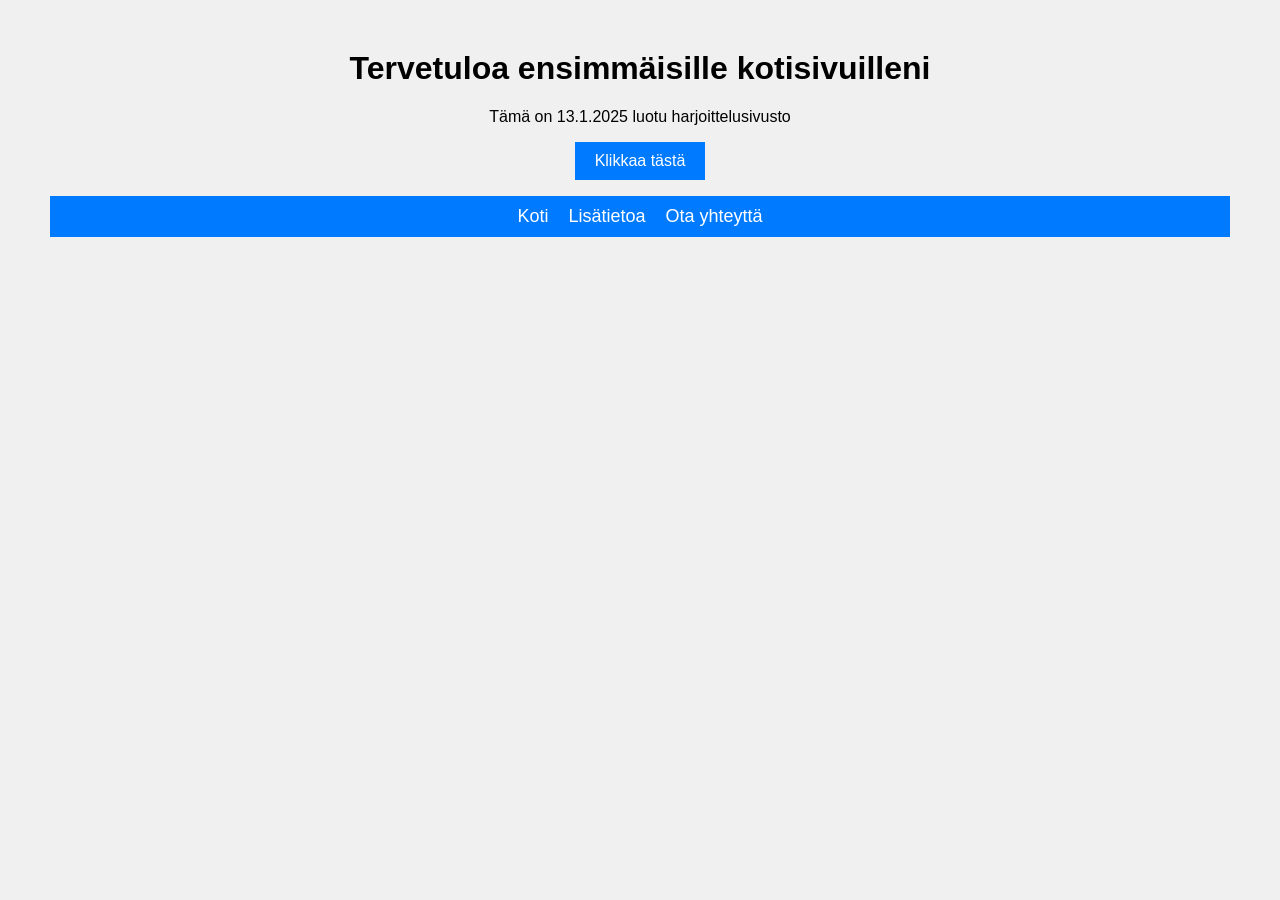
<file: index.html>
<!DOCTYPE html>
<html lang="en">
<head>
    <link rel="apple-touch-icon" sizes="180x180" href="/apple-touch-icon.png">
    <link rel="icon" type="image/png" sizes="32x32" href="/favicon-32x32.png">
    <link rel="icon" type="image/png" sizes="16x16" href="/favicon-16x16.png">
    <link rel="manifest" href="/site.webmanifest">
    <meta charset="UTF-8">
    <meta name="viewport" content="width=device-width, initial-scale=1.0">
    <title>Tervetuloa ensimmäisille kotisivuilleni</title>
    <link rel="stylesheet" href="style.css">
</head>
<body>
    <header>
        <h1>Tervetuloa ensimmäisille kotisivuilleni</h1>
    </header>
    <main>
        <p>Tämä on 13.1.2025 luotu harjoittelusivusto</main>
        <button onclick="showAlert()">Klikkaa tästä</button>
    </main>
    <script src="script.js"></script>
</body>
</html>

<header>
    <nav>
        <ul>
            <li><a href="index.html">Koti</a></li>
            <li><a href="about.html">Lisätietoa</a></li>
            <li><a href="contact.html">Ota yhteyttä</a></li>
        </ul>
    </nav>
</header>
</file>
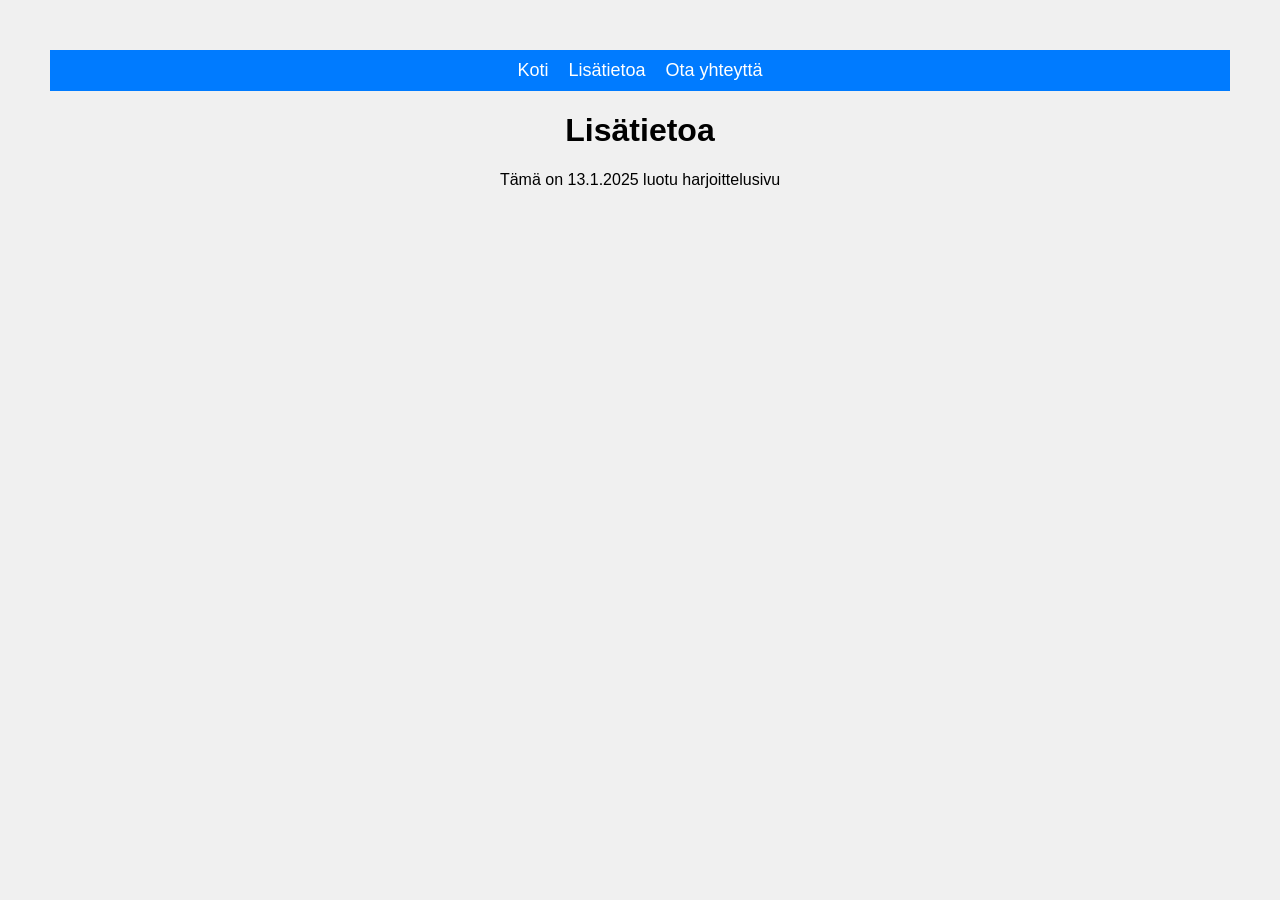
<file: about.html>
<!DOCTYPE html>
<html lang="en">
<head>
    <link rel="apple-touch-icon" sizes="180x180" href="/apple-touch-icon.png">
    <link rel="icon" type="image/png" sizes="32x32" href="/favicon-32x32.png">
    <link rel="icon" type="image/png" sizes="16x16" href="/favicon-16x16.png">
    <link rel="manifest" href="/site.webmanifest">
    <link rel="icon" type="image/x-icon" href="favicon.ico">
    <title>Lisätietoa</title>
    <link rel="stylesheet" href="style.css">
</head>
<body>
    <header>
        <nav>
            <ul>
                <li><a href="index.html">Koti</a></li>
                <li><a href="about.html">Lisätietoa</a></li>
                <li><a href="contact.html">Ota yhteyttä</a></li>
            </ul>
        </nav>
    </header>
    <main>
        <h1>Lisätietoa</h1>
        <p>Tämä on 13.1.2025 luotu harjoittelusivu</p>
    </main>
</body>
</html>
</file>
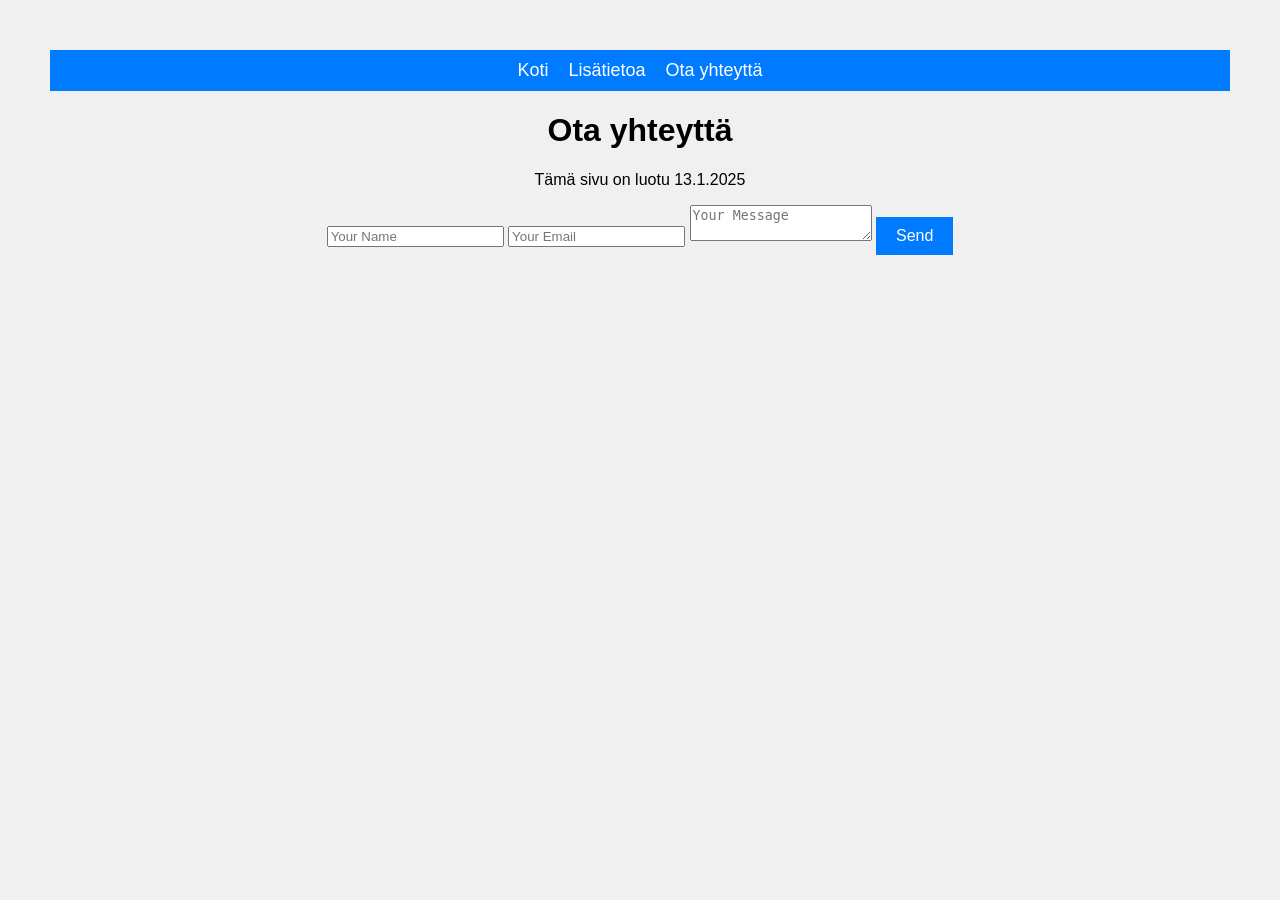
<file: contact.html>
<!DOCTYPE html>
<html lang="en">
<head>
    <link rel="apple-touch-icon" sizes="180x180" href="/apple-touch-icon.png">
    <link rel="icon" type="image/png" sizes="32x32" href="/favicon-32x32.png">
    <link rel="icon" type="image/png" sizes="16x16" href="/favicon-16x16.png">
    <link rel="manifest" href="/site.webmanifest">
    <title>Ota yhteyttä</title>
    <link rel="stylesheet" href="style.css">
</head>
<body>
    <header>
        <nav>
            <ul>
                <li><a href="index.html">Koti</a></li>
                <li><a href="about.html">Lisätietoa</a></li>
                <li><a href="contact.html">Ota yhteyttä</a></li>
            </ul>
        </nav>
    </header>
    <main>
        <h1>Ota yhteyttä</h1>
        <p>Tämä sivu on luotu 13.1.2025</p>
    </main>

<form action="https://formspree.io/f/YOUR_FORM_ID" method="POST">
    <input type="text" name="name" placeholder="Your Name" required>
    <input type="email" name="_replyto" placeholder="Your Email" required>
    <textarea name="message" placeholder="Your Message" required></textarea>
    <button type="submit">Send</button>
</form>

</body>
</html>
</file>
<file: style.css>
body {
    font-family: Arial, sans-serif;
    text-align: center;
    margin: 50px;
    background-color: #f0f0f0;
}

button {
    padding: 10px 20px;
    font-size: 16px;
    background-color: #007bff;
    color: white;
    border: none;
    cursor: pointer;
}

nav ul {
    list-style: none;
    padding: 0;
    display: flex;
    justify-content: center;
    background: #007bff;
}

nav ul li {
    margin: 10px;
}

nav ul li a {
    text-decoration: none;
    color: white;
    font-size: 18px;
}

@media (max-width: 768px) {
    nav ul {
        flex-direction: column;
        text-align: center;
    }
}
</file>
